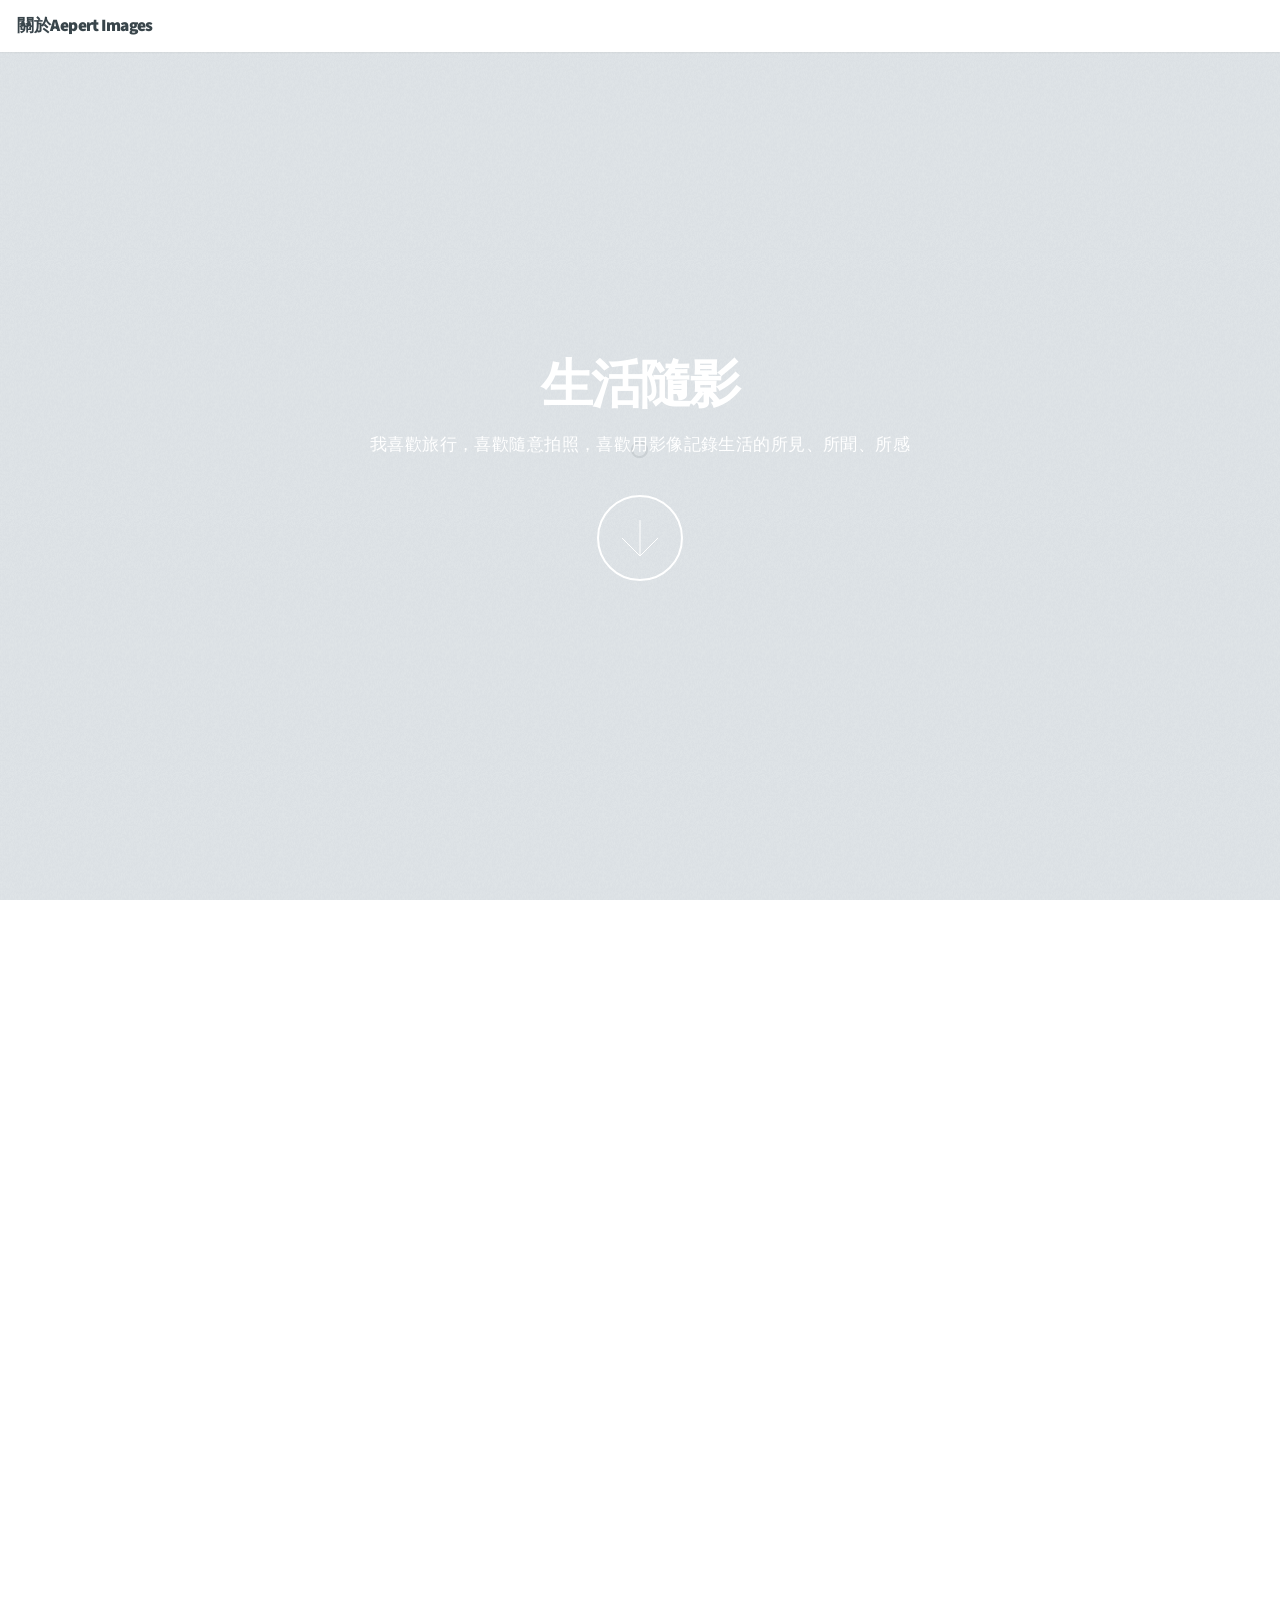
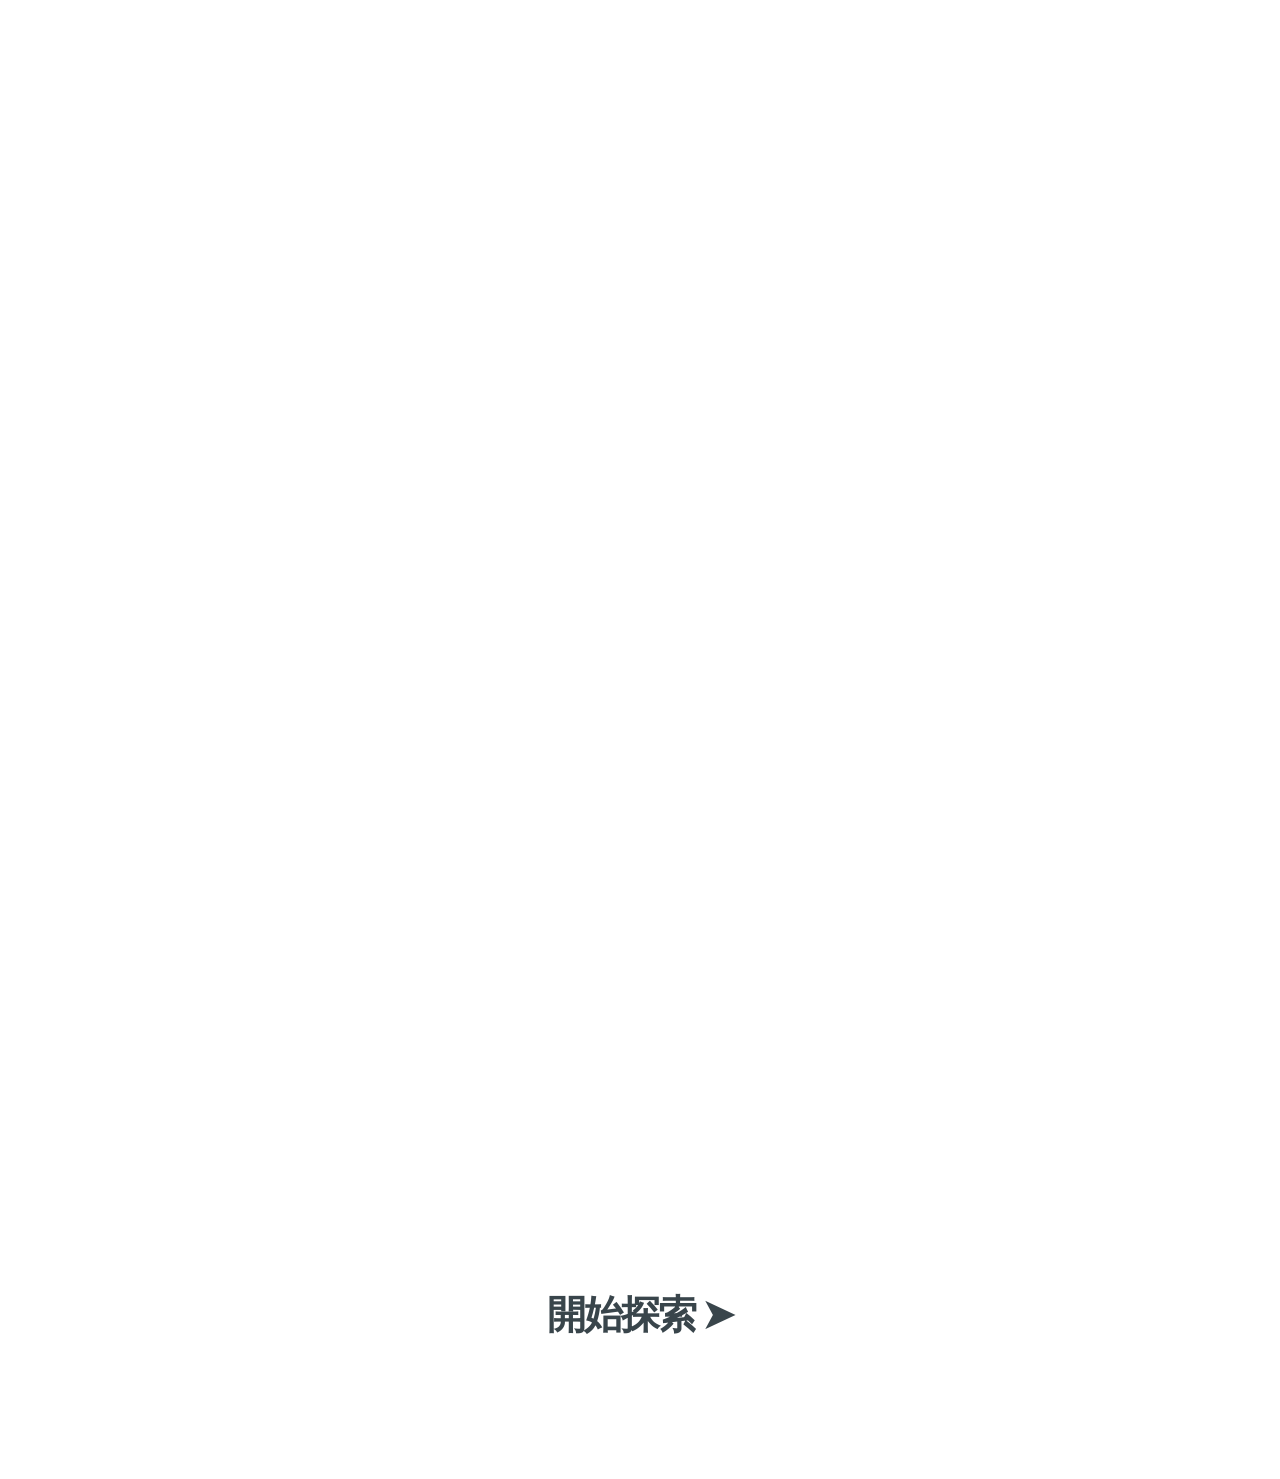
<file: index.html>
<!DOCTYPE HTML>
<!--
	Big Picture by HTML5 UP
	html5up.net | @ajlkn
	Free for personal and commercial use under the CCA 3.0 license (html5up.net/license)
-->
<html>
	<head>
		<title>關於Aepert Images</title>
		<meta charset="utf-8" />
		<meta name="viewport" content="width=device-width, initial-scale=1" />
		<!--[if lte IE 8]><script src="assets/js/ie/html5shiv.js"></script><![endif]-->
		<link rel="stylesheet" href="assets/css/main.css" />
		<!--[if lte IE 8]><link rel="stylesheet" href="assets/css/ie8.css" /><![endif]-->
		<!--[if lte IE 9]><link rel="stylesheet" href="assets/css/ie9.css" /><![endif]-->
	</head>
	<body>

		<!-- Header -->
			<header id="header">
				<h1 >關於Aepert Images</h1>
				
			</header>

		<!-- Intro -->
			<section id="intro" class="main style1 dark fullscreen">
				<div class="content">
					<header>
						<h2>生活隨影</h2>
					</header>
					<p>我喜歡旅行，喜歡隨意拍照，喜歡用影像記錄生活的所見、所聞、所感
				
					</p>
					<footer>
						<a href="#intro2" class="button style2 down">More</a>
					</footer>
				</div>
			</section>
			
			<section id="intro2" class="main style1 dark fullscreen">
				<div class="content">
					<header>
						<h2>旅行故事</h2>
					</header>
					<p>不強調相材與畫質的好壞，而是著重在構圖思考與背後的意義內涵
				
					</p>
					<footer>
						<a href="#intro3" class="button style2 down">More</a>
					</footer>
				</div>
			</section>

			<section id="intro3" class="main style1 dark fullscreen">
				<div class="content">
					<header>
						<h2>極簡呈現</h2>
					</header>
					<p>攝影集沒有任何文字描述及浮水印，是希望可以帶給大家最單純的影像視覺
				
					</p>
					<footer>
						<a href="#intro4" class="button style2 down">More</a>
					</footer>
				</div>
			</section>
			
			<section id="intro4" class="main style1 dark fullscreen">
				<div class="content">
					<header>
						<h2>影像創作</h2>
					</header>
					<p>旅行中，總會拍出許多照片，我一直在想，<br/>如何讓這些照片賦予新的價值，不只是儲存在電腦硬碟裡
				
					</p>
					<footer>
						<a href="#intro5" class="button style2 down">More</a>
					</footer>
				</div>
			</section>
			
			
			<section id="intro5" class="main style1 dark fullscreen">
				<div class="content">
					<header>
						<h2>分享美好</h2>
					</header>
					<p>因此，我希望藉由Aepert Images，將世界各地拍攝的照片分享出來				
					</p>
					<footer>
						<a href="#intro6" class="button style2 down">More</a>
					</footer>
				</div>
			</section>
			
			
			<section id="intro6" class="main style1 dark fullscreen">
				<div class="content">
					<header>
						<h2>記錄生活</h2>
					</header>
					<p>一方面是便於自己回憶旅行足跡；一方面是有機會能呈現自己的攝影作品 
				
					</p>
					<footer>
						<a href="#intro7" class="button style2 down">More</a>
					</footer>
				</div>
			</section>
			
			
			<section id="intro7" class="main style1 dark fullscreen">
				<div class="content">
					<header>
						<h2>Hello</h2>
					</header>
					<p>大家好，我是Aepert 
				
					</p>
					<footer>
						<a href="#work" class="button style2 down">More</a>
					</footer>
				</div>
			</section>
			
			
			
			
	
				
			
		<!-- Work -->
			<section id="work" class="main style3 primary">
				<div class="content">
					<header>
						<h2><a href="https://aepert.blogspot.tw/"</a>開始探索 &#10148;</h2>
						
					</header>
	
				</div>
			</section>

		

	

		<!-- Scripts -->
			<script src="assets/js/jquery.min.js"></script>
			<script src="assets/js/jquery.poptrox.min.js"></script>
			<script src="assets/js/jquery.scrolly.min.js"></script>
			<script src="assets/js/jquery.scrollex.min.js"></script>
			<script src="assets/js/skel.min.js"></script>
			<script src="assets/js/util.js"></script>
			<!--[if lte IE 8]><script src="assets/js/ie/respond.min.js"></script><![endif]-->
			<script src="assets/js/main.js"></script>

	</body>
</html>
</file>
<file: assets/css/ie8.css>
/*
	Big Picture by HTML5 UP
	html5up.net | @ajlkn
	Free for personal and commercial use under the CCA 3.0 license (html5up.net/license)
*/

/* Form */

	form input[type="text"],
	form input[type="email"],
	form input[type="password"],
	form select,
	form textarea {
		position: relative;
		-ms-behavior: url("assets/js/ie/PIE.htc");
		border: solid 1px;
	}

/* Button */

	input[type="button"],
	input[type="submit"],
	input[type="reset"],
	.button,
	button {
		position: relative;
		-ms-behavior: url("assets/js/ie/PIE.htc");
	}

		input[type="button"].down,
		input[type="submit"].down,
		input[type="reset"].down,
		.button.down,
		button.down {
			text-indent: 0;
		}

/* Footer */

	#footer {
		color: #fff;
	}

/* Intro */

	#intro {
		-ms-behavior: url("assets/js/ie/backgroundsize.min.htc");
		background: url("../../images/intro.jpg");
		background-size: cover;
	}

		#intro .content {
			position: relative;
			z-index: 1;
		}

		#intro:after {
			content: '';
			background: url("images/overlay.png");
			width: 100%;
			height: 100%;
			position: absolute;
			left: 0;
			top: 0;
		}

/* One */

	#one {
		-ms-behavior: url("assets/js/ie/backgroundsize.min.htc");
		background: url("../../images/one.jpg");
		background-size: cover;
	}

		#one .content {
			position: relative;
			z-index: 1;
		}

		#one.left:before, #one.right:after {
			content: '';
			background: url("images/overlay.png");
			width: 100%;
			height: 100%;
			position: absolute;
			left: 0;
			top: 0;
		}

/* Two */

	#two {
		-ms-behavior: url("assets/js/ie/backgroundsize.min.htc");
		background: url("../../images/two.jpg");
		background-size: cover;
	}

		#two .content {
			position: relative;
			z-index: 1;
		}

		#two.left:before, #two.right:after {
			content: '';
			background: url("images/overlay.png");
			width: 100%;
			height: 100%;
			position: absolute;
			left: 0;
			top: 0;
		}
</file>
<file: assets/css/ie9.css>
/*
	Big Picture by HTML5 UP
	html5up.net | @ajlkn
	Free for personal and commercial use under the CCA 3.0 license (html5up.net/license)
*/

/* Loader */

	body:before, body:after {
		display: none !important;
	}

/* Gallery */

	.gallery:after {
		content: '';
		display: block;
		clear: both;
	}

	.gallery article {
		float: left;
	}

/* Main */

	.main.fullscreen {
		min-height: 0;
	}

	.main.style1 > .content {
		margin: 0 auto;
	}

/* Poptrox */

	.poptrox-popup .loader {
		display: none !important;
	}
</file>
<file: assets/css/main.css>
@import url("https://fonts.googleapis.com/css?family=Source+Sans+Pro:300,900");
@import url("font-awesome.min.css");

/*
	Big Picture by HTML5 UP
	html5up.net | @ajlkn
	Free for personal and commercial use under the CCA 3.0 license (html5up.net/license)
*/

/* Reset */

	html, body, div, span, applet, object, iframe, h1, h2, h3, h4, h5, h6, p, blockquote, pre, a, abbr, acronym, address, big, cite, code, del, dfn, em, img, ins, kbd, q, s, samp, small, strike, strong, sub, sup, tt, var, b, u, i, center, dl, dt, dd, ol, ul, li, fieldset, form, label, legend, table, caption, tbody, tfoot, thead, tr, th, td, article, aside, canvas, details, embed, figure, figcaption, footer, header, hgroup, menu, nav, output, ruby, section, summary, time, mark, audio, video {
		margin: 0;
		padding: 0;
		border: 0;
		font-size: 100%;
		font: inherit;
		vertical-align: baseline;
	}

	article, aside, details, figcaption, figure, footer, header, hgroup, menu, nav, section {
		display: block;
	}

	body {
		line-height: 1;
	}

	ol, ul {
		list-style: none;
	}

	blockquote, q {
		quotes: none;
	}

	blockquote:before, blockquote:after, q:before, q:after {
		content: '';
		content: none;
	}

	table {
		border-collapse: collapse;
		border-spacing: 0;
	}

	body {
		-webkit-text-size-adjust: none;
	}

/* Box Model */

	*, *:before, *:after {
		-moz-box-sizing: border-box;
		-webkit-box-sizing: border-box;
		box-sizing: border-box;
	}

/* Basic */

	@-ms-viewport {
		width: device-width;
	}

	html {
		height: 100%;
	}

	body {
		background: #ffffff;
		height: 100%;
		min-width: 320px;
	}

		body.is-loading *, body.is-loading *:before, body.is-loading *:after {
			-moz-animation: none !important;
			-webkit-animation: none !important;
			-ms-animation: none !important;
			animation: none !important;
			-moz-transition: none !important;
			-webkit-transition: none !important;
			-ms-transition: none !important;
			transition: none !important;
		}

/* Spinner */

	@-moz-keyframes spinner-rotate {
		0% {
			-moz-transform: scale(1) rotate(0deg);
			-webkit-transform: scale(1) rotate(0deg);
			-ms-transform: scale(1) rotate(0deg);
			transform: scale(1) rotate(0deg);
		}

		100% {
			-moz-transform: scale(1) rotate(360deg);
			-webkit-transform: scale(1) rotate(360deg);
			-ms-transform: scale(1) rotate(360deg);
			transform: scale(1) rotate(360deg);
		}
	}

	@-webkit-keyframes spinner-rotate {
		0% {
			-moz-transform: scale(1) rotate(0deg);
			-webkit-transform: scale(1) rotate(0deg);
			-ms-transform: scale(1) rotate(0deg);
			transform: scale(1) rotate(0deg);
		}

		100% {
			-moz-transform: scale(1) rotate(360deg);
			-webkit-transform: scale(1) rotate(360deg);
			-ms-transform: scale(1) rotate(360deg);
			transform: scale(1) rotate(360deg);
		}
	}

	@-ms-keyframes spinner-rotate {
		0% {
			-moz-transform: scale(1) rotate(0deg);
			-webkit-transform: scale(1) rotate(0deg);
			-ms-transform: scale(1) rotate(0deg);
			transform: scale(1) rotate(0deg);
		}

		100% {
			-moz-transform: scale(1) rotate(360deg);
			-webkit-transform: scale(1) rotate(360deg);
			-ms-transform: scale(1) rotate(360deg);
			transform: scale(1) rotate(360deg);
		}
	}

	@keyframes spinner-rotate {
		0% {
			-moz-transform: scale(1) rotate(0deg);
			-webkit-transform: scale(1) rotate(0deg);
			-ms-transform: scale(1) rotate(0deg);
			transform: scale(1) rotate(0deg);
		}

		100% {
			-moz-transform: scale(1) rotate(360deg);
			-webkit-transform: scale(1) rotate(360deg);
			-ms-transform: scale(1) rotate(360deg);
			transform: scale(1) rotate(360deg);
		}
	}

/* Loader */

	@-moz-keyframes spinner-show {
		0% {
			opacity: 0;
		}

		100% {
			opacity: 1;
		}
	}

	@-webkit-keyframes spinner-show {
		0% {
			opacity: 0;
		}

		100% {
			opacity: 1;
		}
	}

	@-ms-keyframes spinner-show {
		0% {
			opacity: 0;
		}

		100% {
			opacity: 1;
		}
	}

	@keyframes spinner-show {
		0% {
			opacity: 0;
		}

		100% {
			opacity: 1;
		}
	}

	@-moz-keyframes spinner-hide {
		0% {
			-moz-transform: scale(1) rotate(0deg);
			-webkit-transform: scale(1) rotate(0deg);
			-ms-transform: scale(1) rotate(0deg);
			transform: scale(1) rotate(0deg);
			color: #e5e6e7;
			z-index: 100001;
		}

		99% {
			-moz-transform: scale(0.5) rotate(360deg);
			-webkit-transform: scale(0.5) rotate(360deg);
			-ms-transform: scale(0.5) rotate(360deg);
			transform: scale(0.5) rotate(360deg);
			color: #e5e6e7;
			z-index: 100001;
		}

		100% {
			-moz-transform: scale(0.5) rotate(360deg);
			-webkit-transform: scale(0.5) rotate(360deg);
			-ms-transform: scale(0.5) rotate(360deg);
			transform: scale(0.5) rotate(360deg);
			color: #e5e6e7;
			z-index: -1;
		}
	}

	@-webkit-keyframes spinner-hide {
		0% {
			-moz-transform: scale(1) rotate(0deg);
			-webkit-transform: scale(1) rotate(0deg);
			-ms-transform: scale(1) rotate(0deg);
			transform: scale(1) rotate(0deg);
			color: #e5e6e7;
			z-index: 100001;
		}

		99% {
			-moz-transform: scale(0.5) rotate(360deg);
			-webkit-transform: scale(0.5) rotate(360deg);
			-ms-transform: scale(0.5) rotate(360deg);
			transform: scale(0.5) rotate(360deg);
			color: #e5e6e7;
			z-index: 100001;
		}

		100% {
			-moz-transform: scale(0.5) rotate(360deg);
			-webkit-transform: scale(0.5) rotate(360deg);
			-ms-transform: scale(0.5) rotate(360deg);
			transform: scale(0.5) rotate(360deg);
			color: #e5e6e7;
			z-index: -1;
		}
	}

	@-ms-keyframes spinner-hide {
		0% {
			-moz-transform: scale(1) rotate(0deg);
			-webkit-transform: scale(1) rotate(0deg);
			-ms-transform: scale(1) rotate(0deg);
			transform: scale(1) rotate(0deg);
			color: #e5e6e7;
			z-index: 100001;
		}

		99% {
			-moz-transform: scale(0.5) rotate(360deg);
			-webkit-transform: scale(0.5) rotate(360deg);
			-ms-transform: scale(0.5) rotate(360deg);
			transform: scale(0.5) rotate(360deg);
			color: #e5e6e7;
			z-index: 100001;
		}

		100% {
			-moz-transform: scale(0.5) rotate(360deg);
			-webkit-transform: scale(0.5) rotate(360deg);
			-ms-transform: scale(0.5) rotate(360deg);
			transform: scale(0.5) rotate(360deg);
			color: #e5e6e7;
			z-index: -1;
		}
	}

	@keyframes spinner-hide {
		0% {
			-moz-transform: scale(1) rotate(0deg);
			-webkit-transform: scale(1) rotate(0deg);
			-ms-transform: scale(1) rotate(0deg);
			transform: scale(1) rotate(0deg);
			color: #e5e6e7;
			z-index: 100001;
		}

		99% {
			-moz-transform: scale(0.5) rotate(360deg);
			-webkit-transform: scale(0.5) rotate(360deg);
			-ms-transform: scale(0.5) rotate(360deg);
			transform: scale(0.5) rotate(360deg);
			color: #e5e6e7;
			z-index: 100001;
		}

		100% {
			-moz-transform: scale(0.5) rotate(360deg);
			-webkit-transform: scale(0.5) rotate(360deg);
			-ms-transform: scale(0.5) rotate(360deg);
			transform: scale(0.5) rotate(360deg);
			color: #e5e6e7;
			z-index: -1;
		}
	}

	@-moz-keyframes overlay-hide {
		0% {
			opacity: 1;
			z-index: 100000;
		}

		15% {
			opacity: 1;
			z-index: 100000;
		}

		99% {
			opacity: 0;
			z-index: 100000;
		}

		100% {
			opacity: 0;
			z-index: -1;
		}
	}

	@-webkit-keyframes overlay-hide {
		0% {
			opacity: 1;
			z-index: 100000;
		}

		15% {
			opacity: 1;
			z-index: 100000;
		}

		99% {
			opacity: 0;
			z-index: 100000;
		}

		100% {
			opacity: 0;
			z-index: -1;
		}
	}

	@-ms-keyframes overlay-hide {
		0% {
			opacity: 1;
			z-index: 100000;
		}

		15% {
			opacity: 1;
			z-index: 100000;
		}

		99% {
			opacity: 0;
			z-index: 100000;
		}

		100% {
			opacity: 0;
			z-index: -1;
		}
	}

	@keyframes overlay-hide {
		0% {
			opacity: 1;
			z-index: 100000;
		}

		15% {
			opacity: 1;
			z-index: 100000;
		}

		99% {
			opacity: 0;
			z-index: 100000;
		}

		100% {
			opacity: 0;
			z-index: -1;
		}
	}

	body {
		text-decoration: none;
	}

		body:before {
			-moz-animation: spinner-show 1.5s 1 0.25s ease forwards, spinner-hide 0.25s ease-in-out forwards !important;
			-webkit-animation: spinner-show 1.5s 1 0.25s ease forwards, spinner-hide 0.25s ease-in-out forwards !important;
			-ms-animation: spinner-show 1.5s 1 0.25s ease forwards, spinner-hide 0.25s ease-in-out forwards !important;
			animation: spinner-show 1.5s 1 0.25s ease forwards, spinner-hide 0.25s ease-in-out forwards !important;
			-moz-transform-origin: 50% 50%;
			-webkit-transform-origin: 50% 50%;
			-ms-transform-origin: 50% 50%;
			transform-origin: 50% 50%;
			-moz-osx-font-smoothing: grayscale;
			-webkit-font-smoothing: antialiased;
			font-family: FontAwesome;
			font-style: normal;
			font-weight: normal;
			text-transform: none !important;
			color: #e5e6e7;
			content: '\f1ce';
			cursor: default;
			display: block;
			font-size: 2em;
			height: 2em;
			left: 50%;
			line-height: 2em;
			margin: -1em 0 0 -1em;
			opacity: 0;
			position: fixed;
			text-align: center;
			top: 50%;
			width: 2em;
			z-index: -1;
		}

		body:after {
			-moz-animation: overlay-hide 1.5s ease-in forwards !important;
			-webkit-animation: overlay-hide 1.5s ease-in forwards !important;
			-ms-animation: overlay-hide 1.5s ease-in forwards !important;
			animation: overlay-hide 1.5s ease-in forwards !important;
			background: #ffffff;
			content: '';
			display: block;
			height: 100%;
			left: 0;
			opacity: 0;
			position: fixed;
			top: 0;
			width: 100%;
			z-index: -1;
		}

		body.is-loading:before {
			-moz-animation: spinner-show 1.5s 1 0.25s ease forwards, spinner-rotate 0.75s infinite linear !important;
			-webkit-animation: spinner-show 1.5s 1 0.25s ease forwards, spinner-rotate 0.75s infinite linear !important;
			-ms-animation: spinner-show 1.5s 1 0.25s ease forwards, spinner-rotate 0.75s infinite linear !important;
			animation: spinner-show 1.5s 1 0.25s ease forwards, spinner-rotate 0.75s infinite linear !important;
			z-index: 100001;
		}

		body.is-loading:after {
			-moz-animation: none !important;
			-webkit-animation: none !important;
			-ms-animation: none !important;
			animation: none !important;
			opacity: 1;
			z-index: 100000;
		}

	@media (-webkit-min-device-pixel-ratio: 2) {

		body:before {
			line-height: 2.025em;
		}

	}

/* Type */

	body, input, textarea, select {
		font-family: "Source Sans Pro", "sans-serif";
		font-weight: 300;
		font-size: 18pt;
		line-height: 1.75em;
		color: #39454b;
		letter-spacing: 0.025em;
	}

		@media screen and (max-width: 1920px) {

			body, input, textarea, select {
				font-size: 17pt;
			}

		}

		@media screen and (max-width: 1680px) {

			body, input, textarea, select {
				font-size: 15pt;
			}

		}

		@media screen and (max-width: 1280px) {

			body, input, textarea, select {
				font-size: 13pt;
			}

		}

		@media screen and (max-width: 1000px) {

			body, input, textarea, select {
				font-size: 13pt;
			}

		}

		@media screen and (max-width: 736px) {

			body, input, textarea, select {
				font-size: 12pt;
				line-height: 1.5em;
			}

		}

	h1, h2, h3, h4, h5, h6 {
		font-weight: 900;
		color: inherit;
		letter-spacing: -0.0325em;
	}

		h1 a, h2 a, h3 a, h4 a, h5 a, h6 a {
			color: inherit;
			text-decoration: none;
		}

	h2 {
		font-size: 2.25em;
		line-height: 1.25em;
		letter-spacing: -0.05em;
	}

	@media screen and (max-width: 736px) {

		h2 {
			font-size: 1.5em;
		}

	}

	strong, b {
		font-weight: 900;
		color: inherit;
	}

	em, i {
		font-style: italic;
	}

	a {
		-moz-transition: color 0.2s ease-in-out;
		-webkit-transition: color 0.2s ease-in-out;
		-ms-transition: color 0.2s ease-in-out;
		transition: color 0.2s ease-in-out;
		color: #98c593;
	}

	sub {
		position: relative;
		top: 0.5em;
		font-size: 0.8em;
	}

	sup {
		position: relative;
		top: -0.5em;
		font-size: 0.8em;
	}

	hr {
		border: 0;
		border-top: solid 1px #e5e6e7;
	}

	blockquote {
		border-left: solid 0.5em #e5e6e7;
		padding: 1em 0 1em 2em;
		font-style: italic;
	}

	p, ul, ol, dl, table {
		margin-bottom: 1em;
	}

/* Box */

	.box {
		background: rgba(255, 255, 255, 0.7);
		color: #39454b;
		padding: 2em;
	}

		.box > :last-child {
			margin-bottom: 0;
		}

		.box.style2 {
			padding: 3.5em 2.5em 3.5em 2.5em;
		}

		@media screen and (max-width: 736px) {

			.box {
				padding: 1em;
			}

				.box.style2 {
					padding: 1.5em 1.25em 1.5em 1.25em;
					background-color: rgba(255, 255, 255, 0.9);
				}

		}

/* Button */

	input[type="button"],
	input[type="submit"],
	input[type="reset"],
	.button,
	button {
		-moz-appearance: none;
		-webkit-appearance: none;
		-ms-appearance: none;
		appearance: none;
		-moz-transition: background-color 0.2s ease-in-out;
		-webkit-transition: background-color 0.2s ease-in-out;
		-ms-transition: background-color 0.2s ease-in-out;
		transition: background-color 0.2s ease-in-out;
		background-color: #98c593;
		border: 0;
		border-radius: 3.5em;
		color: #ffffff;
		cursor: pointer;
		display: inline-block;
		height: 3.5em;
		line-height: 3.5em;
		outline: 0;
		padding: 0 2em 0 2em;
		position: relative;
		text-align: center;
		text-decoration: none;
	}

		input[type="button"].down,
		input[type="submit"].down,
		input[type="reset"].down,
		.button.down,
		button.down {
			width: 5em;
			height: 5em;
			line-height: 4.5em;
			padding: 0;
			background-image: url("images/dark-arrow.svg");
			background-position: center center;
			background-repeat: no-repeat;
			text-indent: -10em;
			overflow: hidden;
		}

			input[type="button"].down.anchored,
			input[type="submit"].down.anchored,
			input[type="reset"].down.anchored,
			.button.down.anchored,
			button.down.anchored {
				bottom: 0;
				border-bottom: 0;
				border-radius: 3em 3em 0 0;
				height: 4.5em;
				margin-left: -2.5em;
			}

		input[type="button"].anchored,
		input[type="submit"].anchored,
		input[type="reset"].anchored,
		.button.anchored,
		button.anchored {
			position: absolute;
			left: 50%;
		}

		input[type="button"]:hover,
		input[type="submit"]:hover,
		input[type="reset"]:hover,
		.button:hover,
		button:hover {
			background-color: #a8cea4;
		}

		input[type="button"]:active,
		input[type="submit"]:active,
		input[type="reset"]:active,
		.button:active,
		button:active {
			background-color: #88bc82;
		}

		input[type="button"].style2,
		input[type="submit"].style2,
		input[type="reset"].style2,
		.button.style2,
		button.style2 {
			background-color: transparent;
			border: solid 2px #e5e6e7;
			color: inherit;
		}

			input[type="button"].style2:hover,
			input[type="submit"].style2:hover,
			input[type="reset"].style2:hover,
			.button.style2:hover,
			button.style2:hover {
				background-color: rgba(229, 230, 231, 0.25);
			}

			input[type="button"].style2:active,
			input[type="submit"].style2:active,
			input[type="reset"].style2:active,
			.button.style2:active,
			button.style2:active {
				background-color: rgba(229, 230, 231, 0.375);
			}

			input[type="button"].style2.down,
			input[type="submit"].style2.down,
			input[type="reset"].style2.down,
			.button.style2.down,
			button.style2.down {
				background-image: url("images/arrow.svg");
			}

/* Form */

	form {
		margin: 0 0 2em 0;
	}

		form .field {
			margin: 0 0 1.5em 0;
		}

			form .field.half {
				width: 50%;
				float: left;
				padding: 0 0 0 0.75em;
			}

				form .field.half.first {
					padding: 0 0.75em 0 0;
				}

		form > .actions {
			margin: 1.5em 0 0 0 !important;
		}

		@media screen and (max-width: 736px) {

			form .field {
				margin: 0 0 1em 0;
			}

				form .field.half {
					padding: 0 0 0 0.5em;
				}

					form .field.half.first {
						padding: 0 0.5em 0 0;
					}

			form > .actions {
				margin: 1em 0 0 0 !important;
			}

		}

		@media screen and (max-width: 480px) {

			form .field.half {
				width: 100%;
				float: none;
				padding: 0;
			}

				form .field.half.first {
					padding: 0;
				}

		}

	label {
		display: block;
	}

	input[type="text"],
	input[type="password"],
	input[type="email"],
	input[type="tel"],
	input[type="search"],
	input[type="url"],
	select,
	textarea {
		-moz-appearance: none;
		-webkit-appearance: none;
		-ms-appearance: none;
		appearance: none;
		-moz-transition: border-color 0.2s ease-in-out, color 0.2s ease-in-out;
		-webkit-transition: border-color 0.2s ease-in-out, color 0.2s ease-in-out;
		-ms-transition: border-color 0.2s ease-in-out, color 0.2s ease-in-out;
		transition: border-color 0.2s ease-in-out, color 0.2s ease-in-out;
		color: #39454b;
		display: block;
		width: 100%;
		padding: 0.65em 0.75em;
		background: none;
		border: solid 2px #e5e6e7;
		color: inherit;
		border-radius: 0.5em;
		outline: none;
	}

		input[type="text"]:focus,
		input[type="password"]:focus,
		input[type="email"]:focus,
		input[type="tel"]:focus,
		input[type="search"]:focus,
		input[type="url"]:focus,
		select:focus,
		textarea:focus {
			border-color: #9ac8e9;
		}

	input[type="text"],
	input[type="password"],
	input[type="email"],
	input[type="tel"],
	input[type="search"],
	input[type="url"],
	select {
		line-height: 1.35em;
	}

	textarea {
		min-height: 8em;
	}

	::-moz-focus-inner {
		border: 0;
	}

	::-webkit-input-placeholder {
		opacity: 0.375;
	}

	:-moz-placeholder {
		opacity: 0.375;
	}

	::-moz-placeholder {
		opacity: 0.375;
	}

	:-ms-input-placeholder {
		opacity: 0.375;
	}

	.formerize-placeholder {
		opacity: 0.375;
	}

/* Icon */

	.icon {
		text-decoration: none;
	}

		.icon:before {
			display: inline-block;
			font-family: FontAwesome;
			font-size: 1.25em;
			text-decoration: none;
			font-style: normal;
			font-weight: normal;
			line-height: 1;
			-webkit-font-smoothing: antialiased;
			-moz-osx-font-smoothing: grayscale;
		}

		.icon > .label {
			display: none;
		}

/* Image */

	.image {
		position: relative;
		display: inline-block;
	}

		.image:before {
			content: '';
			position: absolute;
			left: 0;
			top: 0;
			width: 100%;
			height: 100%;
			background: url("images/overlay.png");
		}

		.image img {
			display: block;
			width: 100%;
		}

		.image.featured {
			display: block;
			width: 100%;
			margin: 0 0 2em 0;
		}

		.image.fit {
			display: block;
			width: 100%;
		}

		.image.left {
			float: left;
			margin: 0 2em 2em 0;
		}

		.image.centered {
			display: block;
			margin: 0 0 2em 0;
		}

			.image.centered img {
				margin: 0 auto;
				width: auto;
			}

/* List */

	ul.default {
		list-style: disc;
		padding-left: 1em;
	}

		ul.default li {
			padding-left: 0.5em;
		}

	ul.icons {
		cursor: default;
	}

		ul.icons li {
			display: inline-block;
		}

		ul.icons a {
			display: inline-block;
			width: 2em;
			height: 2em;
			line-height: 2em;
			text-align: center;
			border: 0;
		}

	ul.menu {
		cursor: default;
	}

		ul.menu li {
			display: inline-block;
			line-height: 1em;
			border-left: solid 1px #e5e6e7;
			padding: 0 0 0 0.5em;
			margin: 0 0 0 0.5em;
		}

			ul.menu li:first-child {
				border-left: 0;
				padding-left: 0;
				margin-left: 0;
			}

	ul.actions {
		cursor: default;
	}

		ul.actions li {
			display: inline-block;
			margin: 0 0 0 0.5em;
		}

			ul.actions li:first-child {
				margin-left: 0;
			}

	ol.default {
		list-style: decimal;
		padding-left: 1.25em;
	}

		ol.default li {
			padding-left: 0.25em;
		}

/* Sections/Article */

	header {
		margin-bottom: 1em;
	}

		header p {
			display: block;
			margin: 1em 0 0 0;
			padding: 0 0 0.5em 0;
		}

	footer {
		margin-top: 2em;
	}

/* Table */

	table {
		width: 100%;
	}

		table.default {
			width: 100%;
		}

			table.default tbody tr:nth-child(2n+2) {
				background: rgba(229, 230, 231, 0.5);
			}

			table.default td {
				padding: 0.5em 1em 0.5em 1em;
			}

			table.default th {
				text-align: left;
				font-weight: 900;
				padding: 0.5em 1em 0.5em 1em;
			}

			table.default thead {
				background: #39454b;
				color: #ffffff;
			}

			table.default tfoot {
				background: #e5e6e7;
			}

/* Poptrox */

	.poptrox-popup {
		-moz-box-sizing: content-box;
		-webkit-box-sizing: content-box;
		-ms-box-sizing: content-box;
		box-sizing: content-box;
		background: #fff;
		padding-bottom: 3em;
		box-shadow: 0 0.1em 0.15em 0 rgba(0, 0, 0, 0.15);
	}

		.poptrox-popup .loader {
			position: absolute;
			top: 50%;
			left: 50%;
			margin: -1em 0 0 -1em;
			width: 2em;
			height: 2em;
			display: block;
			font-size: 2em;
		}

			.poptrox-popup .loader:before {
				-moz-animation: spinner-rotate 0.75s infinite linear !important;
				-webkit-animation: spinner-rotate 0.75s infinite linear !important;
				-ms-animation: spinner-rotate 0.75s infinite linear !important;
				animation: spinner-rotate 0.75s infinite linear !important;
				-moz-osx-font-smoothing: grayscale;
				-webkit-font-smoothing: antialiased;
				font-family: FontAwesome;
				font-style: normal;
				font-weight: normal;
				text-transform: none !important;
				color: #e5e6e7;
				content: '\f1ce';
				cursor: default;
				display: block;
				height: 2em;
				left: 0;
				line-height: 2em;
				position: absolute;
				text-align: center;
				top: 0;
				width: 2em;
			}

		.poptrox-popup .caption {
			position: absolute;
			bottom: 0;
			left: 0;
			background: #ffffff;
			width: 100%;
			height: 3em;
			line-height: 2.8em;
			text-align: center;
			cursor: default;
			z-index: 1;
			font-size: 0.9em;
		}

		.poptrox-popup .nav-next,
		.poptrox-popup .nav-previous {
			-moz-transition: opacity 0.2s ease-in-out;
			-webkit-transition: opacity 0.2s ease-in-out;
			-ms-transition: opacity 0.2s ease-in-out;
			transition: opacity 0.2s ease-in-out;
			position: absolute;
			top: 0;
			width: 50%;
			height: 100%;
			opacity: 0;
			cursor: pointer;
			background: rgba(0, 0, 0, 0.01);
			-webkit-tap-highlight-color: rgba(255, 255, 255, 0);
		}

		.poptrox-popup .nav-next:before,
		.poptrox-popup .nav-previous:before {
			content: '';
			position: absolute;
			width: 96px;
			height: 64px;
			background: url("images/poptrox-nav.svg");
			top: calc(50% - 1.5em);
			margin: -32px 0 0 0;
		}

		.poptrox-popup:hover .nav-next,
		.poptrox-popup:hover .nav-previous {
			opacity: 0.5;
		}

		.poptrox-popup:hover .nav-next:hover,
		.poptrox-popup:hover .nav-previous:hover {
			opacity: 1.0;
		}

		.poptrox-popup .nav-previous:before {
			-moz-transform: scaleX(-1);
			-webkit-transform: scaleX(-1);
			-ms-transform: scaleX(-1);
			transform: scaleX(-1);
			-ms-filter: "FlipH";
			filter: FlipH;
		}

		.poptrox-popup .nav-next {
			right: 0;
		}

			.poptrox-popup .nav-next:before {
				right: 0;
			}

		.poptrox-popup .nav-previous {
			left: 0;
		}

			.poptrox-popup .nav-previous:before {
				left: 0;
			}

		.poptrox-popup .closer {
			-moz-transition: opacity 0.2s ease-in-out;
			-webkit-transition: opacity 0.2s ease-in-out;
			-ms-transition: opacity 0.2s ease-in-out;
			transition: opacity 0.2s ease-in-out;
			position: absolute;
			top: 0;
			right: 0;
			width: 64px;
			height: 64px;
			text-indent: -9999px;
			z-index: 2;
			opacity: 0;
			-webkit-tap-highlight-color: rgba(255, 255, 255, 0);
		}

			.poptrox-popup .closer:before {
				content: '';
				display: block;
				position: absolute;
				right: 16px;
				top: 16px;
				width: 40px;
				height: 40px;
				border-radius: 100%;
				box-shadow: inset 0 0 0 2px #fff;
				background: url("images/poptrox-closer.svg") center center;
				color: #ffffff !important;
			}

		.poptrox-popup:hover .closer {
			opacity: 0.5;
		}

			.poptrox-popup:hover .closer:hover {
				opacity: 1.0;
			}

		body.is-touch .poptrox-popup .nav-next,
		body.is-touch .poptrox-popup .nav-previous,
		body.is-touch .poptrox-popup .closer {
			opacity: 1.0 !important;
		}

		@media screen and (max-width: 736px) {

			.poptrox-popup .nav-next:before,
			.poptrox-popup .nav-previous:before {
				width: 48px;
				height: 32px;
				background-size: contain;
				margin: -16px 0 0 0;
			}

			.poptrox-popup .closer:before {
				right: 12px;
				top: 12px;
				width: 20px;
				height: 20px;
				box-shadow: inset 0 0 0 1px #fff;
				background-size: contain;
				opacity: 0.65;
			}

		}

/* Gallery */

	.gallery {
		display: -moz-flex;
		display: -webkit-flex;
		display: -ms-flex;
		display: flex;
		-moz-flex-wrap: wrap;
		-webkit-flex-wrap: wrap;
		-ms-flex-wrap: wrap;
		flex-wrap: wrap;
		width: 45em;
		max-width: 100%;
		margin: 0 auto 2em auto;
	}

		.gallery article {
			-moz-transition: -moz-transform 1s ease, opacity 1s ease;
			-webkit-transition: -webkit-transform 1s ease, opacity 1s ease;
			-ms-transition: -ms-transform 1s ease, opacity 1s ease;
			transition: transform 1s ease, opacity 1s ease;
			-moz-transform: translateX(0);
			-webkit-transform: translateX(0);
			-ms-transform: translateX(0);
			transform: translateX(0);
			width: 50%;
			position: relative;
			opacity: 1.0;
		}

			.gallery article .image {
				margin: 0;
				display: block;
			}

			.gallery article:nth-last-child(1n) {
				-moz-transition-delay: 0.05s;
				-webkit-transition-delay: 0.05s;
				-ms-transition-delay: 0.05s;
				transition-delay: 0.05s;
			}

			.gallery article:nth-last-child(2n) {
				-moz-transition-delay: 0.05s;
				-webkit-transition-delay: 0.05s;
				-ms-transition-delay: 0.05s;
				transition-delay: 0.05s;
			}

			.gallery article:nth-last-child(2n) {
				-moz-transition-delay: 0.1s;
				-webkit-transition-delay: 0.1s;
				-ms-transition-delay: 0.1s;
				transition-delay: 0.1s;
			}

			.gallery article:nth-last-child(3n) {
				-moz-transition-delay: 0.1s;
				-webkit-transition-delay: 0.1s;
				-ms-transition-delay: 0.1s;
				transition-delay: 0.1s;
			}

			.gallery article:nth-last-child(3n) {
				-moz-transition-delay: 0.15s;
				-webkit-transition-delay: 0.15s;
				-ms-transition-delay: 0.15s;
				transition-delay: 0.15s;
			}

			.gallery article:nth-last-child(4n) {
				-moz-transition-delay: 0.15s;
				-webkit-transition-delay: 0.15s;
				-ms-transition-delay: 0.15s;
				transition-delay: 0.15s;
			}

			.gallery article:nth-last-child(4n) {
				-moz-transition-delay: 0.2s;
				-webkit-transition-delay: 0.2s;
				-ms-transition-delay: 0.2s;
				transition-delay: 0.2s;
			}

			.gallery article:nth-last-child(5n) {
				-moz-transition-delay: 0.2s;
				-webkit-transition-delay: 0.2s;
				-ms-transition-delay: 0.2s;
				transition-delay: 0.2s;
			}

			.gallery article:nth-last-child(5n) {
				-moz-transition-delay: 0.25s;
				-webkit-transition-delay: 0.25s;
				-ms-transition-delay: 0.25s;
				transition-delay: 0.25s;
			}

			.gallery article:nth-last-child(6n) {
				-moz-transition-delay: 0.25s;
				-webkit-transition-delay: 0.25s;
				-ms-transition-delay: 0.25s;
				transition-delay: 0.25s;
			}

			.gallery article:nth-last-child(6n) {
				-moz-transition-delay: 0.3s;
				-webkit-transition-delay: 0.3s;
				-ms-transition-delay: 0.3s;
				transition-delay: 0.3s;
			}

			.gallery article:nth-last-child(7n) {
				-moz-transition-delay: 0.3s;
				-webkit-transition-delay: 0.3s;
				-ms-transition-delay: 0.3s;
				transition-delay: 0.3s;
			}

			.gallery article:nth-last-child(7n) {
				-moz-transition-delay: 0.35s;
				-webkit-transition-delay: 0.35s;
				-ms-transition-delay: 0.35s;
				transition-delay: 0.35s;
			}

			.gallery article:nth-last-child(8n) {
				-moz-transition-delay: 0.35s;
				-webkit-transition-delay: 0.35s;
				-ms-transition-delay: 0.35s;
				transition-delay: 0.35s;
			}

			.gallery article:nth-last-child(8n) {
				-moz-transition-delay: 0.4s;
				-webkit-transition-delay: 0.4s;
				-ms-transition-delay: 0.4s;
				transition-delay: 0.4s;
			}

			.gallery article:nth-last-child(9n) {
				-moz-transition-delay: 0.4s;
				-webkit-transition-delay: 0.4s;
				-ms-transition-delay: 0.4s;
				transition-delay: 0.4s;
			}

			.gallery article:nth-last-child(9n) {
				-moz-transition-delay: 0.45s;
				-webkit-transition-delay: 0.45s;
				-ms-transition-delay: 0.45s;
				transition-delay: 0.45s;
			}

			.gallery article:nth-last-child(10n) {
				-moz-transition-delay: 0.45s;
				-webkit-transition-delay: 0.45s;
				-ms-transition-delay: 0.45s;
				transition-delay: 0.45s;
			}

			.gallery article:nth-last-child(10n) {
				-moz-transition-delay: 0.5s;
				-webkit-transition-delay: 0.5s;
				-ms-transition-delay: 0.5s;
				transition-delay: 0.5s;
			}

			.gallery article:nth-last-child(11n) {
				-moz-transition-delay: 0.5s;
				-webkit-transition-delay: 0.5s;
				-ms-transition-delay: 0.5s;
				transition-delay: 0.5s;
			}

			.gallery article:nth-last-child(11n) {
				-moz-transition-delay: 0.55s;
				-webkit-transition-delay: 0.55s;
				-ms-transition-delay: 0.55s;
				transition-delay: 0.55s;
			}

			.gallery article:nth-last-child(12n) {
				-moz-transition-delay: 0.55s;
				-webkit-transition-delay: 0.55s;
				-ms-transition-delay: 0.55s;
				transition-delay: 0.55s;
			}

			.gallery article:nth-last-child(12n) {
				-moz-transition-delay: 0.6s;
				-webkit-transition-delay: 0.6s;
				-ms-transition-delay: 0.6s;
				transition-delay: 0.6s;
			}

			.gallery article:nth-last-child(13n) {
				-moz-transition-delay: 0.6s;
				-webkit-transition-delay: 0.6s;
				-ms-transition-delay: 0.6s;
				transition-delay: 0.6s;
			}

			.gallery article:nth-last-child(13n) {
				-moz-transition-delay: 0.65s;
				-webkit-transition-delay: 0.65s;
				-ms-transition-delay: 0.65s;
				transition-delay: 0.65s;
			}

			.gallery article:nth-last-child(14n) {
				-moz-transition-delay: 0.65s;
				-webkit-transition-delay: 0.65s;
				-ms-transition-delay: 0.65s;
				transition-delay: 0.65s;
			}

			.gallery article:nth-last-child(14n) {
				-moz-transition-delay: 0.7s;
				-webkit-transition-delay: 0.7s;
				-ms-transition-delay: 0.7s;
				transition-delay: 0.7s;
			}

			.gallery article:nth-last-child(15n) {
				-moz-transition-delay: 0.7s;
				-webkit-transition-delay: 0.7s;
				-ms-transition-delay: 0.7s;
				transition-delay: 0.7s;
			}

			.gallery article:nth-last-child(15n) {
				-moz-transition-delay: 0.75s;
				-webkit-transition-delay: 0.75s;
				-ms-transition-delay: 0.75s;
				transition-delay: 0.75s;
			}

			.gallery article:nth-last-child(16n) {
				-moz-transition-delay: 0.75s;
				-webkit-transition-delay: 0.75s;
				-ms-transition-delay: 0.75s;
				transition-delay: 0.75s;
			}

			.gallery article:nth-last-child(16n) {
				-moz-transition-delay: 0.8s;
				-webkit-transition-delay: 0.8s;
				-ms-transition-delay: 0.8s;
				transition-delay: 0.8s;
			}

			.gallery article:nth-last-child(17n) {
				-moz-transition-delay: 0.8s;
				-webkit-transition-delay: 0.8s;
				-ms-transition-delay: 0.8s;
				transition-delay: 0.8s;
			}

			.gallery article:nth-last-child(17n) {
				-moz-transition-delay: 0.85s;
				-webkit-transition-delay: 0.85s;
				-ms-transition-delay: 0.85s;
				transition-delay: 0.85s;
			}

			.gallery article:nth-last-child(18n) {
				-moz-transition-delay: 0.85s;
				-webkit-transition-delay: 0.85s;
				-ms-transition-delay: 0.85s;
				transition-delay: 0.85s;
			}

			.gallery article:nth-last-child(18n) {
				-moz-transition-delay: 0.9s;
				-webkit-transition-delay: 0.9s;
				-ms-transition-delay: 0.9s;
				transition-delay: 0.9s;
			}

			.gallery article:nth-last-child(19n) {
				-moz-transition-delay: 0.9s;
				-webkit-transition-delay: 0.9s;
				-ms-transition-delay: 0.9s;
				transition-delay: 0.9s;
			}

			.gallery article:nth-last-child(19n) {
				-moz-transition-delay: 0.95s;
				-webkit-transition-delay: 0.95s;
				-ms-transition-delay: 0.95s;
				transition-delay: 0.95s;
			}

			.gallery article:nth-last-child(20n) {
				-moz-transition-delay: 0.95s;
				-webkit-transition-delay: 0.95s;
				-ms-transition-delay: 0.95s;
				transition-delay: 0.95s;
			}

			.gallery article:nth-last-child(20n) {
				-moz-transition-delay: 1s;
				-webkit-transition-delay: 1s;
				-ms-transition-delay: 1s;
				transition-delay: 1s;
			}

			.gallery article:nth-last-child(21n) {
				-moz-transition-delay: 1s;
				-webkit-transition-delay: 1s;
				-ms-transition-delay: 1s;
				transition-delay: 1s;
			}

			.gallery article:nth-last-child(21n) {
				-moz-transition-delay: 1.05s;
				-webkit-transition-delay: 1.05s;
				-ms-transition-delay: 1.05s;
				transition-delay: 1.05s;
			}

			.gallery article:nth-last-child(22n) {
				-moz-transition-delay: 1.05s;
				-webkit-transition-delay: 1.05s;
				-ms-transition-delay: 1.05s;
				transition-delay: 1.05s;
			}

			.gallery article:nth-last-child(22n) {
				-moz-transition-delay: 1.1s;
				-webkit-transition-delay: 1.1s;
				-ms-transition-delay: 1.1s;
				transition-delay: 1.1s;
			}

			.gallery article:nth-last-child(23n) {
				-moz-transition-delay: 1.1s;
				-webkit-transition-delay: 1.1s;
				-ms-transition-delay: 1.1s;
				transition-delay: 1.1s;
			}

			.gallery article:nth-last-child(23n) {
				-moz-transition-delay: 1.15s;
				-webkit-transition-delay: 1.15s;
				-ms-transition-delay: 1.15s;
				transition-delay: 1.15s;
			}

			.gallery article:nth-last-child(24n) {
				-moz-transition-delay: 1.15s;
				-webkit-transition-delay: 1.15s;
				-ms-transition-delay: 1.15s;
				transition-delay: 1.15s;
			}

		.gallery.inactive article {
			opacity: 0;
		}

			.gallery.inactive article.from-left {
				-moz-transform: translateX(-14em);
				-webkit-transform: translateX(-14em);
				-ms-transform: translateX(-14em);
				transform: translateX(-14em);
			}

			.gallery.inactive article.from-right {
				-moz-transform: translateX(14em);
				-webkit-transform: translateX(14em);
				-ms-transform: translateX(14em);
				transform: translateX(14em);
			}

			.gallery.inactive article.from-top {
				-moz-transform: translateY(-7em);
				-webkit-transform: translateY(-7em);
				-ms-transform: translateY(-7em);
				transform: translateY(-7em);
			}

			.gallery.inactive article.from-bottom {
				-moz-transform: translateY(7em);
				-webkit-transform: translateY(7em);
				-ms-transform: translateY(7em);
				transform: translateY(7em);
			}

		@media screen and (max-width: 480px) {

			.gallery {
				-moz-flex-wrap: nowrap;
				-webkit-flex-wrap: nowrap;
				-ms-flex-wrap: nowrap;
				flex-wrap: nowrap;
				-moz-flex-direction: column;
				-webkit-flex-direction: column;
				-ms-flex-direction: column;
				flex-direction: column;
			}

				.gallery article {
					width: 100%;
				}

		}

/* Header */

	#header {
		position: fixed;
		z-index: 10000;
		left: 0;
		top: 0;
		width: 100%;
		background: rgba(255, 255, 255, 0.95);
		height: 3em;
		line-height: 3em;
		box-shadow: 0 0 0.15em 0 rgba(0, 0, 0, 0.1);
	}

		#header h1 {
			position: absolute;
			left: 1em;
			top: 0;
			height: 3em;
			line-height: 3em;
			cursor: default;
		}

			#header h1 a {
				font-size: 1.25em;
			}

		#header nav {
			position: absolute;
			right: 0.5em;
			top: 0;
			height: 3em;
			line-height: 3em;
		}

			#header nav ul {
				margin: 0;
			}

				#header nav ul li {
					display: inline-block;
					margin-left: 0.5em;
					font-size: 0.9em;
				}

					#header nav ul li a {
						display: block;
						color: inherit;
						text-decoration: none;
						height: 3em;
						line-height: 3em;
						padding: 0 0.5em 0 0.5em;
						outline: 0;
					}

		@media screen and (max-width: 736px) {

			#header {
				height: 2.5em;
				line-height: 2.5em;
			}

				#header h1 {
					text-align: center;
					position: relative;
					left: 0;
					top: 0;
					height: 2.5em;
					line-height: 2.5em;
				}

					#header h1 a {
						font-size: 1em;
					}

				#header nav {
					display: none;
				}

		}

	body {
		padding-top: 3em;
	}

		@media screen and (max-width: 736px) {

			body {
				padding-top: 2.5em;
			}

		}

/* Main */

	.main {
		display: -moz-flex;
		display: -webkit-flex;
		display: -ms-flex;
		display: flex;
		position: relative;
		margin: 0;
		overflow-x: hidden;
	}

		.main > .content {
			width: 45em;
			max-width: calc(100% - 4em);
			margin: 0 auto;
		}

			.main > .content > :last-child {
				margin-bottom: 0;
			}

		.main.fullscreen {
			min-height: 100%;
		}

		.main.style1 {
			-moz-align-items: center;
			-webkit-align-items: center;
			-ms-align-items: center;
			align-items: center;
			-moz-justify-content: center;
			-webkit-justify-content: center;
			-ms-justify-content: center;
			justify-content: center;
			text-align: center;
			padding: 3em 0 3em 0;
		}

			.main.style1 h2 {
				font-size: 3em;
				line-height: 1em;
			}

			.main.style1 > .content {
				-moz-transition: opacity 1s ease;
				-webkit-transition: opacity 1s ease;
				-ms-transition: opacity 1s ease;
				transition: opacity 1s ease;
				-moz-transform: translateZ(0);
				-webkit-transform: translateZ(0);
				-ms-transform: translateZ(0);
				transform: translateZ(0);
				opacity: 1.0;
				margin: 0;
			}

			.main.style1.inactive > .content {
				opacity: 0;
			}

		.main.style2 {
			-moz-align-items: center;
			-webkit-align-items: center;
			-ms-align-items: center;
			align-items: center;
			-moz-justify-content: center;
			-webkit-justify-content: center;
			-ms-justify-content: center;
			justify-content: center;
			padding: 3em 0 3em 0;
			overflow: hidden;
		}

			.main.style2 > .content {
				-moz-transition: -moz-transform 1s ease;
				-webkit-transition: -webkit-transform 1s ease;
				-ms-transition: -ms-transform 1s ease;
				transition: transform 1s ease;
				-moz-transform: translateZ(0);
				-webkit-transform: translateZ(0);
				-ms-transform: translateZ(0);
				transform: translateZ(0);
				position: relative;
				width: 35%;
				margin: 0;
			}

			.main.style2.left {
				-moz-justify-content: -moz-flex-start;
				-webkit-justify-content: -webkit-flex-start;
				-ms-justify-content: -ms-flex-start;
				justify-content: flex-start;
			}

			.main.style2.right {
				-moz-justify-content: -moz-flex-end;
				-webkit-justify-content: -webkit-flex-end;
				-ms-justify-content: -ms-flex-end;
				justify-content: flex-end;
			}

			.main.style2.inactive.left > .content {
				-moz-transform: translateX(-100%);
				-webkit-transform: translateX(-100%);
				-ms-transform: translateX(-100%);
				transform: translateX(-100%);
			}

			.main.style2.inactive.right > .content {
				-moz-transform: translateX(100%);
				-webkit-transform: translateX(100%);
				-ms-transform: translateX(100%);
				transform: translateX(100%);
			}

		.main.style3 {
			text-align: center;
			padding: 6em 0 6em 0;
		}

			.main.style3 .content > header {
				margin-bottom: 2em;
			}

			.main.style3.primary {
				background: #ffffff;
			}

			.main.style3.secondary {
				background: #f5f6f7;
			}

		.main.dark {
			color: #ffffff;
		}

			.main.dark a {
				color: inherit;
			}

			.main.dark .button.style2 {
				border-color: #ffffff;
			}

				.main.dark .button.style2:hover {
					background-color: rgba(255, 255, 255, 0.125);
				}

				.main.dark .button.style2:active {
					background-color: rgba(255, 255, 255, 0.25);
				}

				.main.dark .button.style2.down {
					background-image: url("images/dark-arrow.svg");
				}

		body.is-touch .main {
			background-attachment: scroll !important;
		}

		@media screen and (max-width: 1920px) {

			.main.style2 .content {
				width: 40%;
			}

		}

		@media screen and (max-width: 1280px) {

			.main.style2 .content {
				width: 50%;
			}

		}

		@media screen and (max-width: 1000px) {

			.main.style2 .content {
				width: 60%;
			}

		}

		@media screen and (max-width: 736px) {

			.main.fullscreen {
				height: auto !important;
			}

			.main.style1 {
				padding: 4em 15px 4em 15px;
			}

				.main.style1 h2 {
					font-size: 3em;
				}

			.main.style2 {
				padding: 6em 15px 6em 15px;
			}

				.main.style2:before, .main.style2:after {
					display: none !important;
				}

				.main.style2 .button.anchored {
					display: none;
				}

				.main.style2 .content {
					width: 100%;
					max-width: 100%;
					text-align: center;
					-moz-transform: none;
					-webkit-transform: none;
					-ms-transform: none;
					transform: none;
				}

			.main.style3 {
				text-align: center;
				padding: 3em 10px 3em 10px;
			}

		}

		@media screen and (max-width: 480px) {

			.main > .content {
				max-width: calc(100% - 1.5em);
			}

		}

/* Footer */

	#footer {
		position: relative;
		height: 5em;
		line-height: 5em;
		margin: 0;
		background: #39454b;
		color: rgba(185, 186, 187, 0.5);
		overflow: hidden;
	}

		#footer a {
			color: inherit;
		}

			#footer a:hover {
				color: #b9babb;
			}

		#footer ul.actions {
			position: absolute;
			left: 1em;
			top: 0.25em;
			height: 5em;
			line-height: 5em;
			margin: 0;
		}

			#footer ul.actions li {
				font-size: 1.25em;
				margin: 0;
			}

				#footer ul.actions li a {
					padding: 0.5em;
				}

		#footer ul.menu {
			position: absolute;
			right: 2em;
			top: 0;
			height: 5em;
			line-height: 5em;
			margin: 0;
		}

			#footer ul.menu li {
				border-left-color: rgba(185, 186, 187, 0.2);
				font-size: 0.9em;
			}

		@media screen and (max-width: 1000px) {

			#footer {
				height: auto;
				line-height: inherit;
				text-align: center;
				padding: 2em 1em 2em 1em;
			}

				#footer ul.actions {
					position: relative;
					left: 0;
					top: 0;
					height: auto;
					line-height: inherit;
					margin: 0 0 1em 0;
				}

				#footer ul.menu {
					position: relative;
					right: 0;
					top: 0;
					height: auto;
					line-height: inherit;
				}

		}

		@media screen and (max-width: 736px) {

			#footer ul.menu li {
				border-left: 0;
				padding: 1em 0 0 0;
				margin: 0;
				display: block;
			}

				#footer ul.menu li:first-child {
					padding-top: 0;
				}

				#footer ul.menu li a {
					line-height: 1.5em;
				}

		}

/* Intro */

	#intro {
		background: url("images/overlay.png"), url("https://lh3.googleusercontent.com/[base64]w2048");
		background-size: 256px 256px, cover;
		background-attachment: fixed, fixed;
		background-position: top left, bottom center;
		background-repeat: repeat, no-repeat;
	}

	#intro2 {
		background: url("images/overlay.png"), url("https://lh3.googleusercontent.com/pw/ACtC-3eI60K9YYZp3pa76cbdW1jhBTSLD_0vCMLu8iPDcJeHUiBMfsjxr5WjbQpcJx9wf6Kqe2LI7gRAI8_5Qsjn9JuYvuUziCNBEXhDwc20150jP5xADCGuIqPquvjMBMPUxml8qoW_5ZXf6nmOC__sbgfTvQ=w2048");
		background-size: 256px 256px, cover;
		background-attachment: fixed, fixed;
		background-position: top left, bottom center;
		background-repeat: repeat, no-repeat;
	}
	
	
	#intro3 {
		background: url("images/overlay.png"), url("https://lh3.googleusercontent.com/[base64]s2048");
		background-size: 256px 256px, cover;
		background-attachment: fixed, fixed;
		background-position: top left, bottom center;
		background-repeat: repeat, no-repeat;
	}
	
	
	#intro4 {
		background: url("images/overlay.png"), url("https://lh3.googleusercontent.com/pw/ACtC-3cJJyGTJ8p-3VecbCRaKKilGU_uUPBcTBqZ97n5fygBQLOYcTuyyN19EF0pxBUw3TrIIEmHMA_e6ENTQFSaSz7URiMYV8TLg0YNyng7uXGR_iQKBQ0juiar-IkM4F-l7AI6U5hEdu9u79BWRFcq1Kc14A=w2048");
		background-size: 256px 256px, cover;
		background-attachment: fixed, fixed;
		background-position: top left, bottom center;
		background-repeat: repeat, no-repeat;
	}
	
	
	#intro5 {
		background: url("images/overlay.png"), url("https://lh3.googleusercontent.com/[base64]s2048");
		background-size: 256px 256px, cover;
		background-attachment: fixed, fixed;
		background-position: top left, bottom center;
		background-repeat: repeat, no-repeat;
	}
	
	#intro6 {
		background: url("images/overlay.png"), url("https://lh3.googleusercontent.com/[base64]s2048");
		background-size: 256px 256px, cover;
		background-attachment: fixed, fixed;
		background-position: top left, bottom center;
		background-repeat: repeat, no-repeat;
	}
	
	#intro7 {
		background: url("images/overlay.png"), url("https://lh3.googleusercontent.com/[base64]w2048");
		background-size: 256px 256px, cover;
		background-attachment: fixed, fixed;
		background-position: top left, bottom center;
		background-repeat: repeat, no-repeat;
	}
	
	
	
	
	
	
/* Contact */

	#contact {
		overflow: hidden;
		padding-bottom: 0;
	}

		#contact .box {
			-moz-transition: -moz-transform 1s ease;
			-webkit-transition: -webkit-transform 1s ease;
			-ms-transition: -ms-transform 1s ease;
			transition: transform 1s ease;
			-moz-transform: translateY(0);
			-webkit-transform: translateY(0);
			-ms-transform: translateY(0);
			transform: translateY(0);
			position: relative;
		}

		#contact.inactive .box {
			-moz-transform: translateY(100%);
			-webkit-transform: translateY(100%);
			-ms-transform: translateY(100%);
			transform: translateY(100%);
		}

		@media screen and (max-width: 736px) {

			#contact .box {
				padding-bottom: 2em;
			}

		}
</file>
